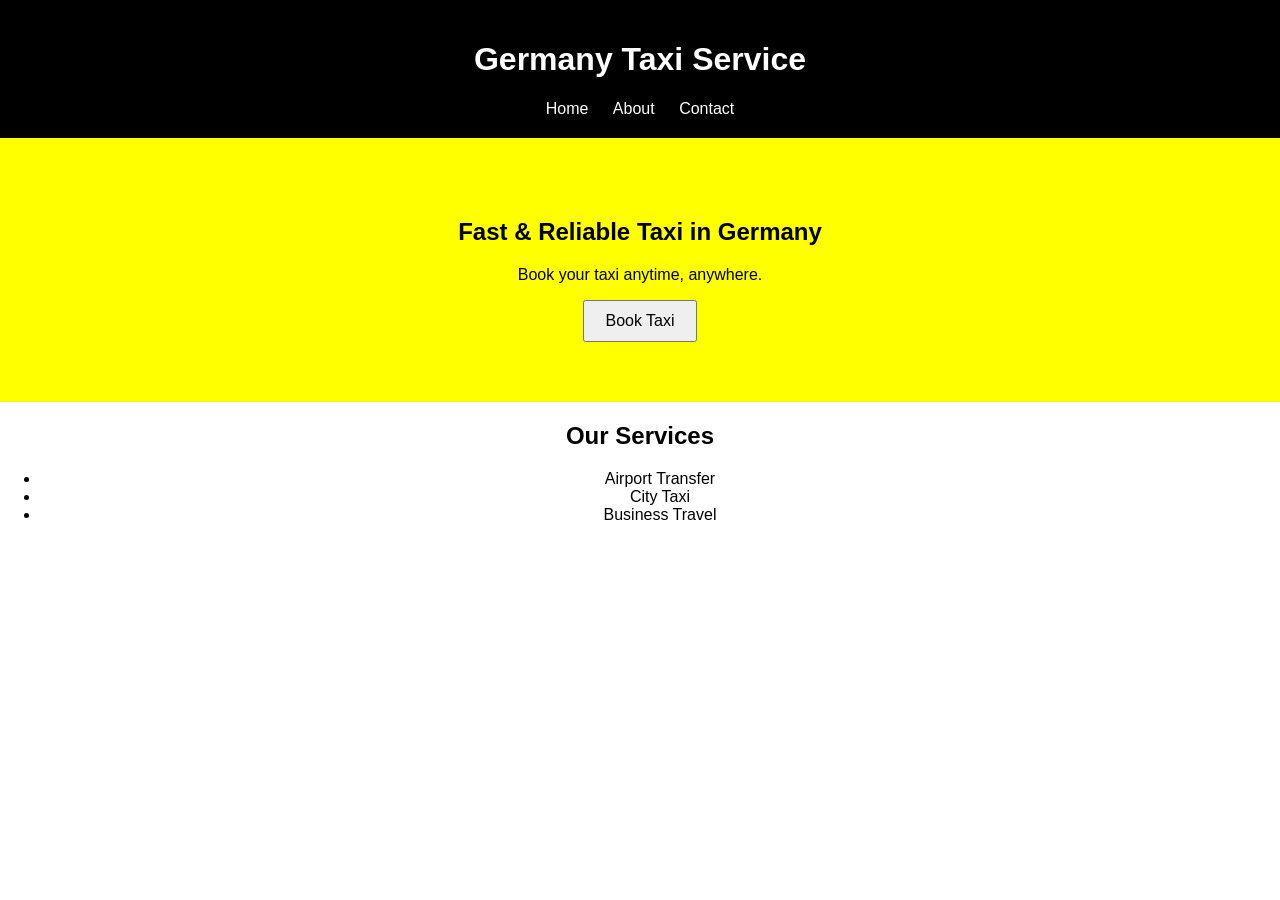
<file: index.html>
<!DOCTYPE html>
<html>
<head>
<title>Germany Taxi Service</title>
<link rel="stylesheet" href="css/style.css">
</head>

<body>

<header>
<h1>Germany Taxi Service</h1>
<nav>
<a href="index.html">Home</a>
<a href="about.html">About</a>
<a href="contact.html">Contact</a>
</nav>
</header>

<section class="hero">
<h2>Fast & Reliable Taxi in Germany</h2>
<p>Book your taxi anytime, anywhere.</p>
<button onclick="bookTaxi()">Book Taxi</button>
</section>

<section>
<h2>Our Services</h2>
<ul>
<li>Airport Transfer</li>
<li>City Taxi</li>
<li>Business Travel</li>
</ul>
</section>

<script src="js/script.js"></script>

</body>
</html>
</file>
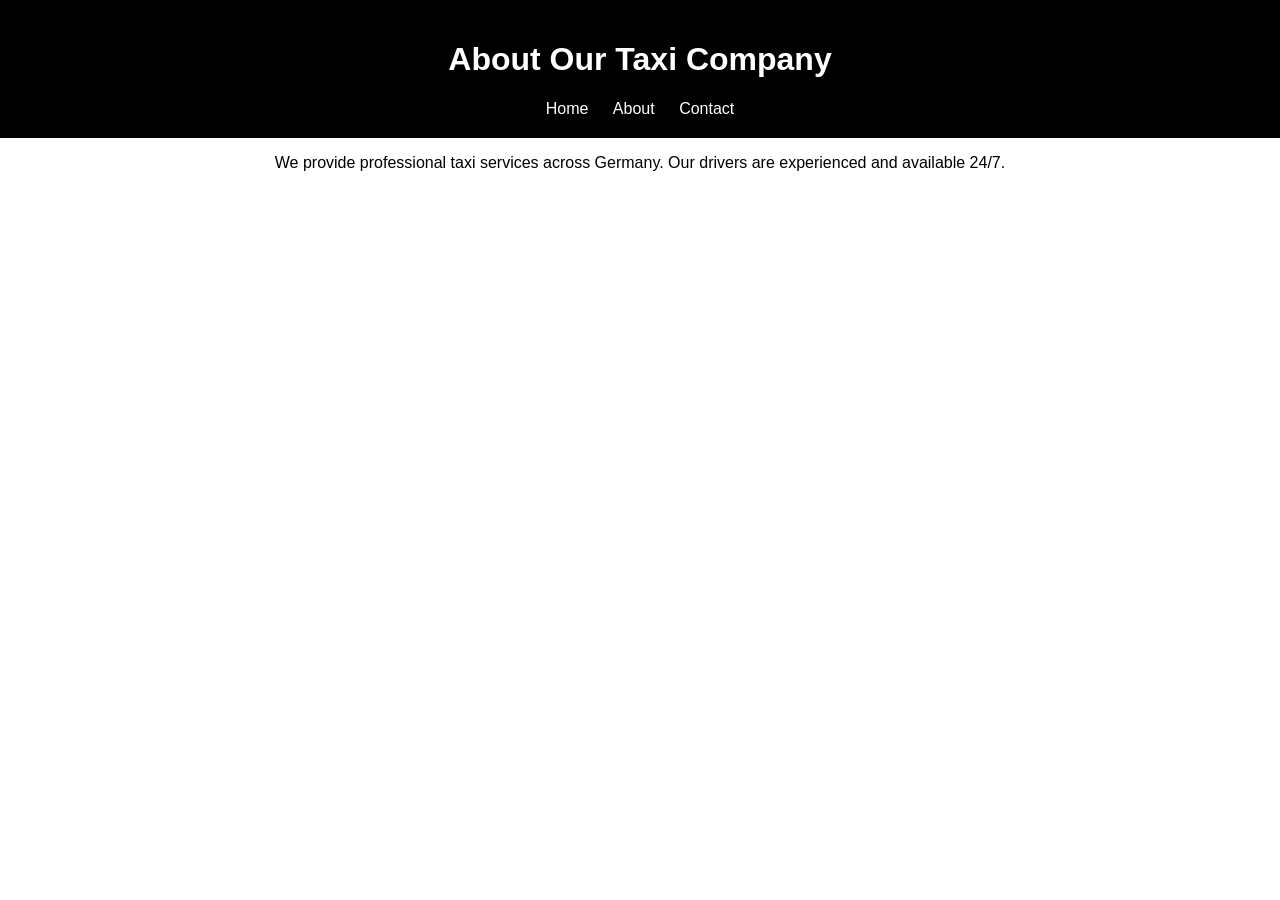
<file: about.html>
<!DOCTYPE html>
<html>
<head>
<title>About Us</title>
<link rel="stylesheet" href="css/style.css">
</head>

<body>

<header>
<h1>About Our Taxi Company</h1>

<nav>
<a href="index.html">Home</a>
<a href="about.html">About</a>
<a href="contact.html">Contact</a>
</nav>

</header>

<section>

<p>
We provide professional taxi services across Germany.
Our drivers are experienced and available 24/7.
</p>

</section>

</body>
</html>
</file>
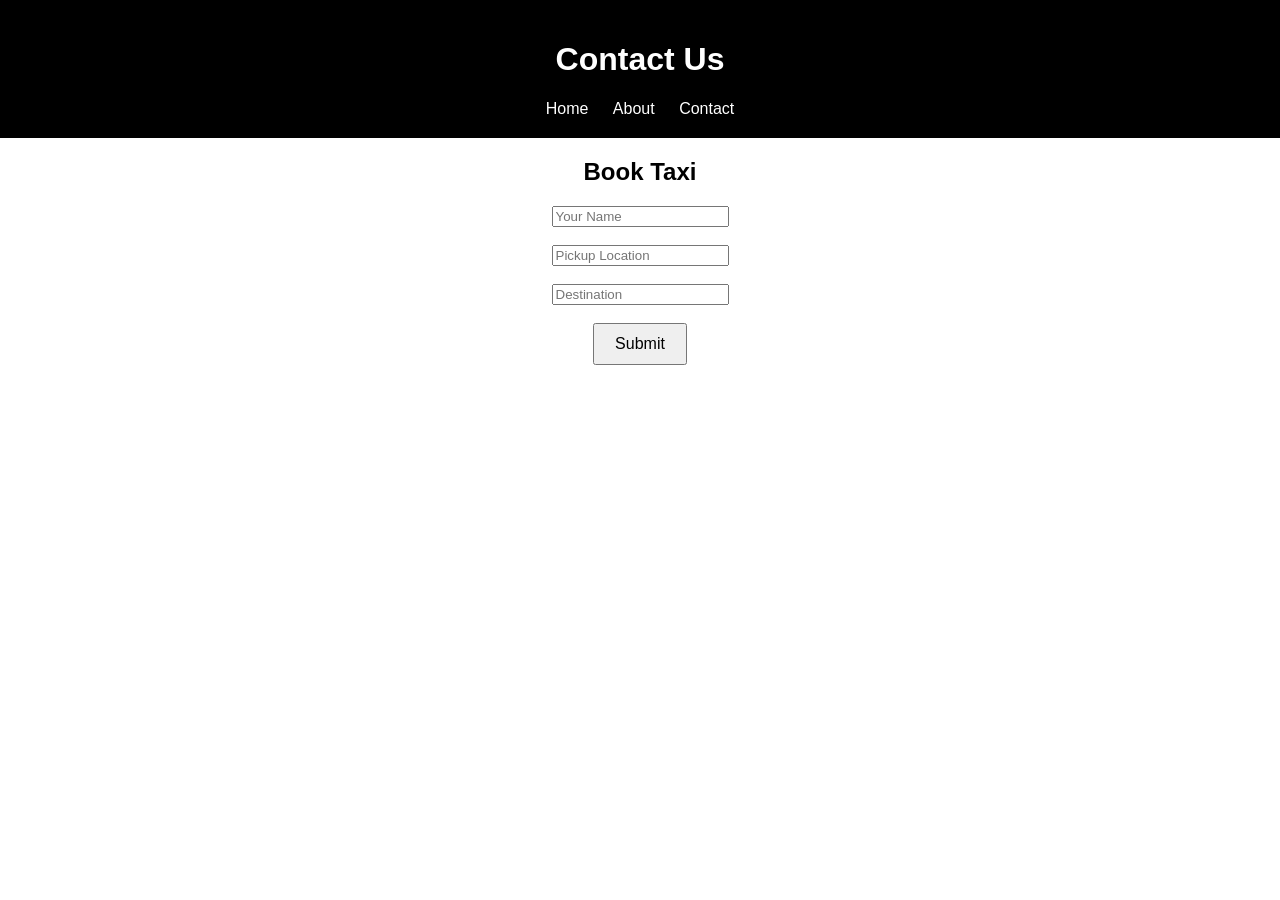
<file: contact.html>
<!DOCTYPE html>
<html>
<head>
<title>Contact Taxi Service</title>
<link rel="stylesheet" href="css/style.css">
</head>

<body>

<header>
<h1>Contact Us</h1>

<nav>
<a href="index.html">Home</a>
<a href="about.html">About</a>
<a href="contact.html">Contact</a>
</nav>

</header>

<section>

<h2>Book Taxi</h2>

<form>

<input type="text" placeholder="Your Name"><br><br>

<input type="text" placeholder="Pickup Location"><br><br>

<input type="text" placeholder="Destination"><br><br>

<button type="submit">Submit</button>

</form>

</section>

</body>
</html>
</file>
<file: css/style.css>
body{
font-family: Arial;
margin:0;
padding:0;
text-align:center;
}

header{
background:black;
color:white;
padding:20px;
}

nav a{
color:white;
margin:10px;
text-decoration:none;
}

.hero{
background:yellow;
padding:60px;
}

button{
padding:10px 20px;
font-size:16px;
cursor:pointer;
}
</file>
